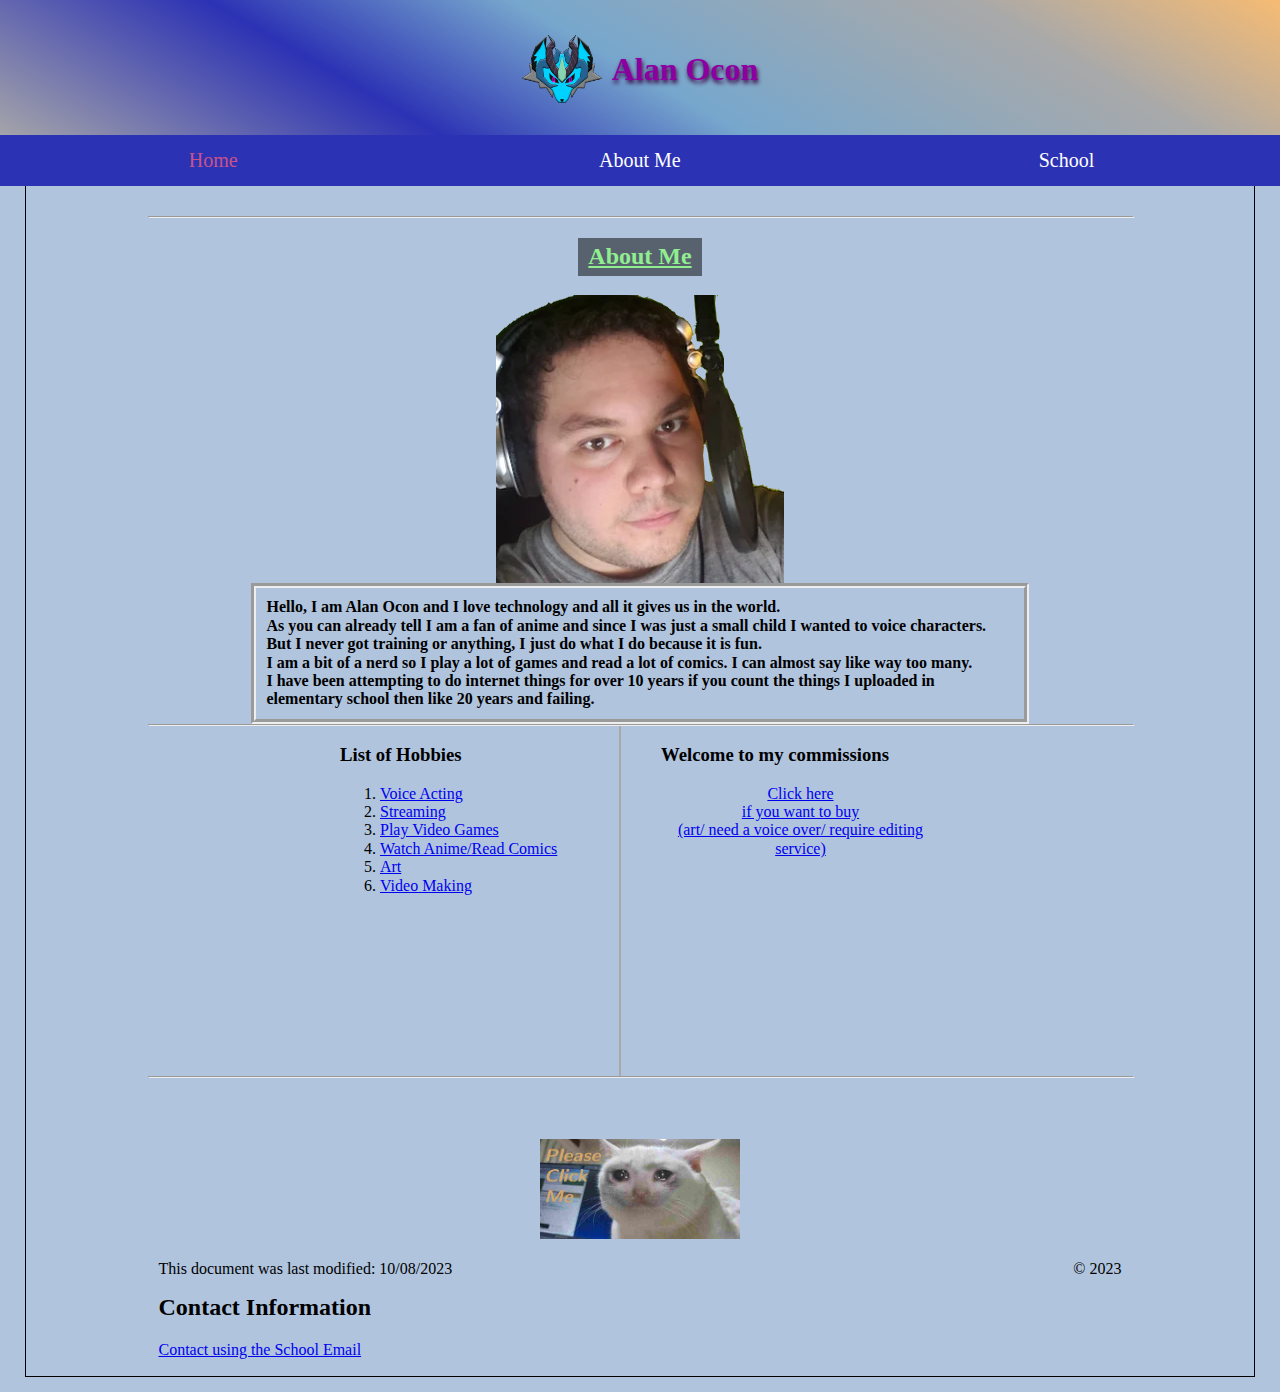
<file: index.html>
<!DOCTYPE html>
<html lang="en">
<head>
  <meta charset="utf-8">
  <meta name="description" content="Class Project">
  <meta name="keywords" content="HTML, CSS">
  <meta name="author" content="Alan Ocon">
  <meta name="viewport" content="width=device-width, initial-scale=1.0">
  <title>Home</title>
  <link href="styles/style.css" rel="stylesheet" type="text/css">
  <link href="styles/sidebar-index.css" rel="stylesheet" type="text/css">
</head>
<body>
  <header>
    <img src="images/Dog2.png" alt="Rakuen Knight logo">
    <h1>Alan Ocon</h1>
  </header>
  <nav id="nav_menu">
    <ul>
      <li><a href="index.html" class="current">Home</a></li>
      <li><a href="about.html">About Me</a></li>
      <li><a href="school.html">School</a></li>
    </ul>
  </nav>
  <main>
    <hr>
    <div class="centerdisplay">
      <h2 id="about-title">
        <u>About Me</u>
        <span
          id="about-back"></span>
      </h2>
      <img src="images/phto.png" alt="profile" >
      <strong
        id="borderbox">
        Hello, I am Alan Ocon and I love technology and all it gives us in the world.<br>
        As you can already tell I am a fan of anime and since I was just a small child I wanted to voice characters.
        <br>But I never got training or anything, I just do what I do because it is fun.<br>
        I am a bit of a nerd so I play a lot of games and read a lot of comics. I can almost say like way too many.<br>
        I have been attempting to do internet things for over 10 years if you count the things I uploaded in elementary
        school then like 20 years and failing.
      </strong>
    </div>
    <hr>
    <section id="section-list">
      <div id="hobby-list">
        <h3>List of Hobbies</h3>
        <ol class="list-left">
          <li><a href="https://www.youtube.com/watch?v=niXmkeV3I-4" target="_blank">Voice Acting</a></li>
          <li><a href="https://www.twitch.tv/blade541" target="_blank">Streaming</a></li>
          <li><a href="https://www.youtube.com/watch?v=MkcHN7IVx0s&t=521s" target="_blank">Play Video Games</a></li>
          <li><a href="https://myanimelist.net/profile/demonblade541" target="_blank">Watch Anime/Read Comics</a></li>
          <li><a href="https://www.deviantart.com/demonblade541" target="_blank">Art</a></li>
          <li><a href="https://www.youtube.com/watch?v=bkbM7XnKHqk&t=338s" target="_blank">Video Making</a></li>
        </ol>
      </div>
      <div class="commissions">
        <h3>Welcome to my commissions</h3>
        <p class="centertext">
          <a href="https://docs.google.com/forms/d/e/1FAIpQLSeFgxECmTV4J2dz6JFjr9fdr5N3SRPhIR9sMOrjJEdUpXuFmg/viewform"
            target="_blank">
            Click here<br>if you want to buy <br>(art/ need a voice over/ require editing service)
          </a>
        </p>
      </div>
    </section>
    <hr>
    </main>
    <footer>
      <div class="donate">
        <a href="donate.html">
          <img src="images/crying.jpg" alt="Please Donate to Poor broke student">
        </a>
      </div>
       <p class="footer-info">This document was last modified: 10/08/2023</p>
  <p class="footer-copyright">&copy; 2023</p>
  <section class="contact-info">
    <h2>Contact Information</h2>
    <p><a href="mailto:alan_ocon@elcamino.edu">Contact using the School Email</a></p>
  </section>
  </footer>
</body>
</html>
</file>
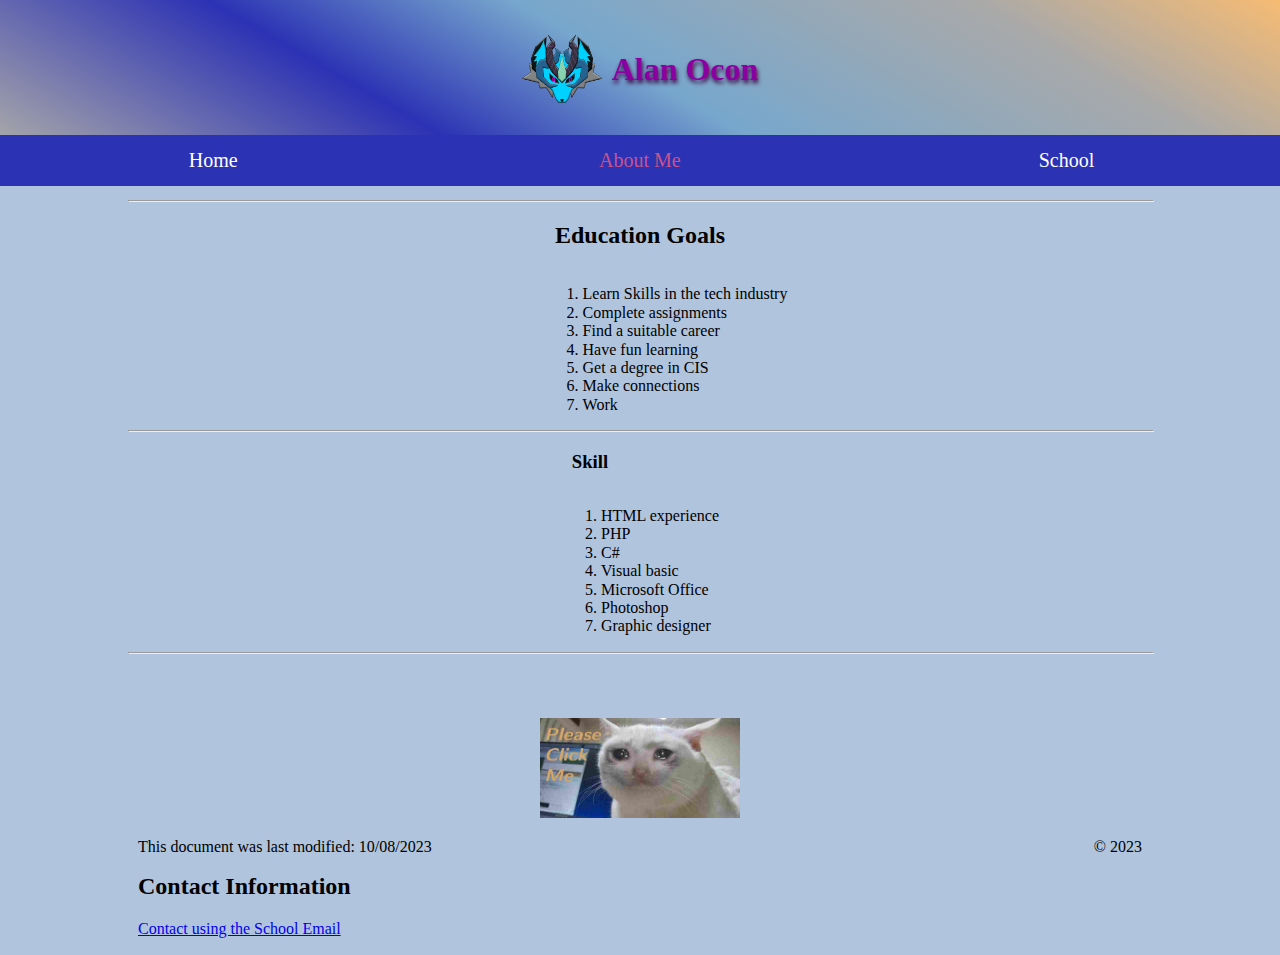
<file: about.html>
<!DOCTYPE html>
<html lang="en">
<head>
  <meta charset="utf-8">
  <meta name="description" content="Class Project">
  <meta name="keywords" content="HTML, CSS">
  <meta name="author" content="Alan Ocon">
  <meta name="viewport" content="width=device-width, initial-scale=1.0">
  <title>About Me</title>
  <link href="styles/style.css" rel="stylesheet" type="text/css">
</head>

<body>
  <header>
    <img src="images/Dog2.png" alt="Rakuen Knight logo">
    <h1>Alan Ocon</h1>
  </header>
  <nav id="nav_menu">
    <ul>
      <li><a href="index.html">Home</a></li>
      <li><a href="about.html" class="current">About Me</a></li>
      <li><a href="school.html">School</a></li>
    </ul>
  </nav>
 
  <main>
    <hr>
  <div id="education-goals">
    <h2>Education Goals</h2>
    <ol id="goals-list">
      <li>Learn Skills in the tech industry</li>
      <li>Complete assignments</li>
      <li>Find a suitable career</li>
      <li>Have fun learning</li>
      <li>Get a degree in CIS</li>
      <li>Make connections</li>
      <li>Work</li>
    </ol>
  </div>

  <hr>
  
  <div id="about-skills">
    <h3 id="skillM">Skill</h3>
    <ol id="skill-list">
      <li>HTML experience</li>
      <li>PHP</li>
      <li>C#</li>
      <li>Visual basic</li>
      <li>Microsoft Office</li>
      <li>Photoshop</li>
      <li>Graphic designer</li>
    </ol>
  </div>

  <hr> 
</main>
  <footer>
    <div class="donate">
      <a href="donate.html">
        <img src="images/crying.jpg" alt="Please Donate to Poor broke student">
      </a>
    </div>
     <p class="footer-info">This document was last modified: 10/08/2023</p>
  <p class="footer-copyright">&copy; 2023</p>
  <section class="contact-info">
    <h2>Contact Information</h2>
    <p><a href="mailto:alan_ocon@elcamino.edu">Contact using the School Email</a></p>
  </section>
  </footer>
</body>
</html>
</file>
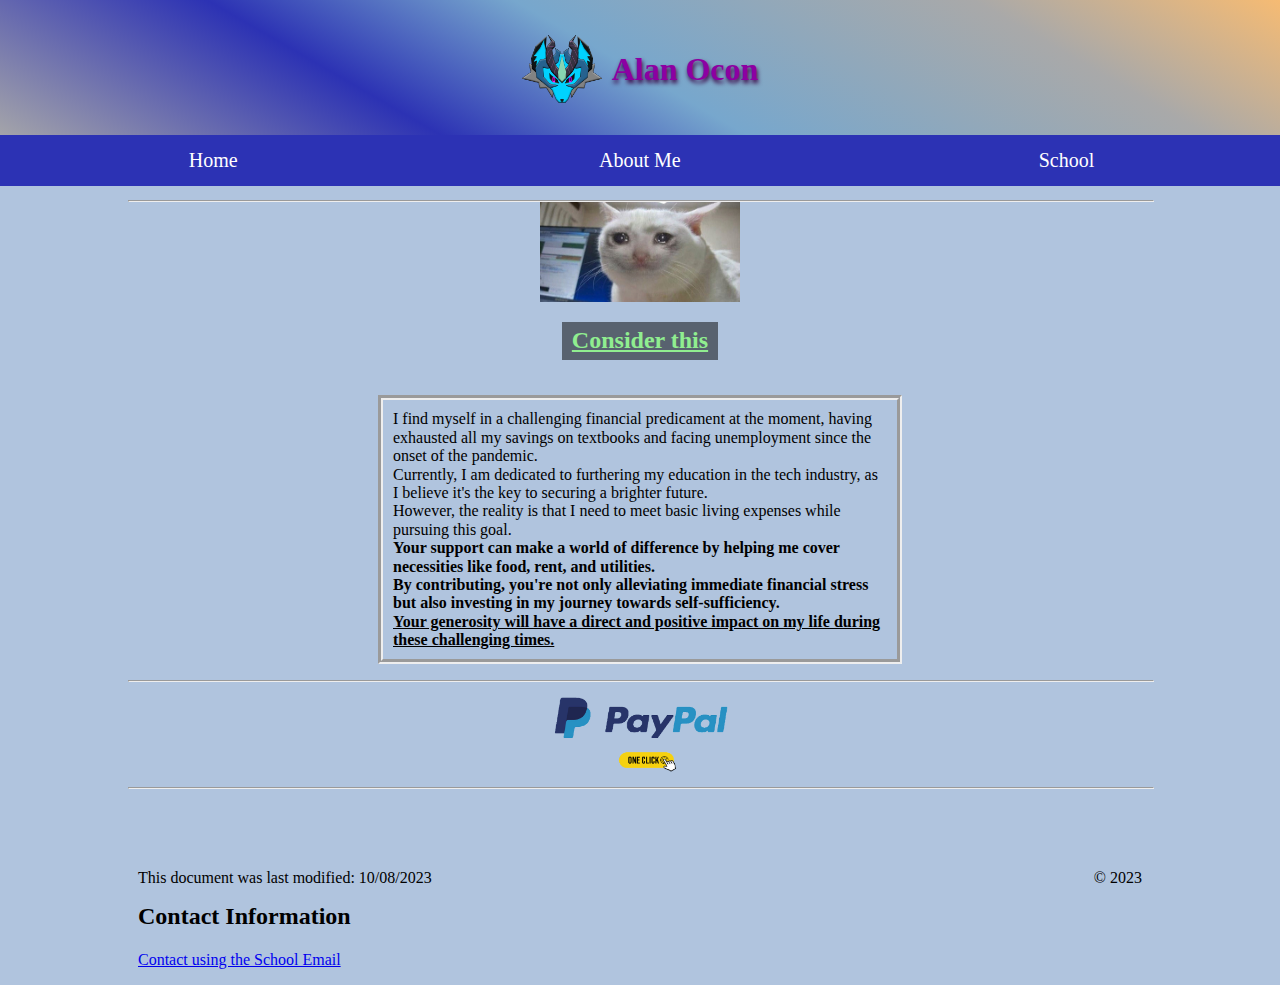
<file: donate.html>
<!DOCTYPE html>
<html lang="en">
<head>
  <meta charset="utf-8">
  <meta name="description" content="Class Project">
  <meta name="keywords" content="HTML, CSS">
  <meta name="author" content="Alan Ocon">
  <meta name="viewport" content="width=device-width, initial-scale=1.0">
  <title>Please donate</title>
  <link href="styles/style.css" rel="stylesheet" type="text/css">
</head>

<body>
  <header>
    <img src="images/Dog2.png" alt="Rakuen Knight logo">
    <h1>Alan Ocon</h1>
  </header>
  <nav id="nav_menu">
    <ul>
      <li><a href="index.html">Home</a></li>
      <li><a href="about.html">About Me</a></li>
      <li><a href="school.html">School</a></li>
    </ul>
  </nav>
  
  <main>
    <hr>
 <div class="beg-container">
  <img class="beg-image" src="images/crying1.jpg" alt="Please Donate to Poor broke student">
  <h2 class="beg-title">
    <u>Consider this</u>
  </h2>
  <p class="beg-text">
    I find myself in a challenging financial predicament at the moment, having exhausted all my savings on textbooks and facing unemployment since the onset of the pandemic.
    <br> Currently, I am dedicated to furthering my education in the tech industry, as I believe it's the key to securing a brighter future.
    <br> However, the reality is that I need to meet basic living expenses while pursuing this goal.
    <br><strong>Your support can make a world of difference by helping me cover necessities like food, rent, and utilities.</strong>
    <br><strong>By contributing, you're not only alleviating immediate financial stress but also investing in my journey towards self-sufficiency.</strong>
    <br><strong><u>Your generosity will have a direct and positive impact on my life during these challenging times.</u></strong>
  </p>
</div>

  <div class="donate">
    <hr>
    <a href="https://www.paypal.com/paypalme/blade541?country.x=US&locale.x=en_US" target="_blank">
      <img src="images/paypal-removebg-preview.png"  alt="Please Donate to Poor broke student">
    </a>
    <hr>
  </div>
  </main>
  <footer>
     <p class="footer-info">This document was last modified: 10/08/2023</p>
  <p class="footer-copyright">&copy; 2023</p>
  <section class="contact-info">
    <h2>Contact Information</h2>
    <p><a href="mailto:alan_ocon@elcamino.edu">Contact using the School Email</a></p>
  </section>
  </footer>
</body>
</html>
</file>
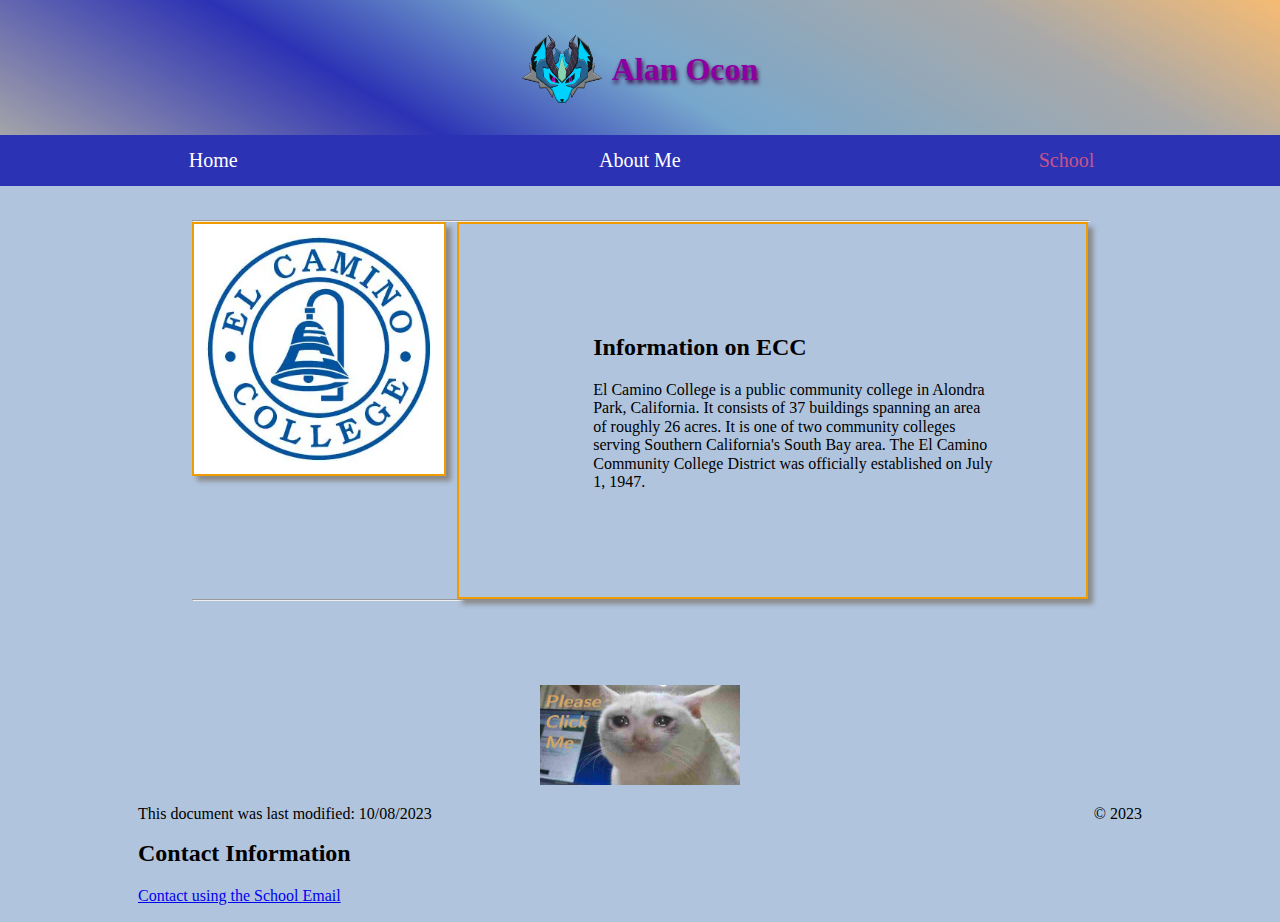
<file: school.html>
<!DOCTYPE html>
<html lang="en">
<head>
  <meta charset="utf-8">
  <meta name="description" content="Class Project">
  <meta name="keywords" content="HTML, CSS">
  <meta name="author" content="Alan Ocon">
  <meta name="viewport" content="width=device-width, initial-scale=1.0">
  <title>School</title>
  <link href="styles/style.css" rel="stylesheet" type="text/css">
  <link href="styles/school-style.css" rel="stylesheet" type="text/css">
</head>

<body>
  <header>
    <img src="images/Dog2.png" alt="Rakuen Knight logo">
    <h1>Alan Ocon</h1>
  </header>
  <nav id= "nav_menu">
        <ul>
        <li><a href="index.html">Home</a></li>
        <li><a href= "about.html">About Me</a></li>
        <li><a href= "school.html" class="current">School</a></li>
      </ul>
        </nav>
 
  <main>
    <hr>
 <div class="logo-container">
    <img src="images/ecc-logo.png" alt="School Logo">
  </div>
  <aside class="school-info">
    <h2> Information on ECC</h2>
    <p>El Camino College is a public community college in Alondra Park, California. It consists of 37 buildings spanning an area of roughly 26 acres. It is one of two community colleges serving Southern California's South Bay area. The El Camino Community College District was officially established on July 1, 1947.</p>
  </aside>
  <div class="clear"></div>

  <hr>
    </main>
<footer>
   <div class="donate">
      <a href="donate.html">
        <img src="images/crying.jpg" alt="Please Donate to Poor broke student">
      </a>
    </div>
  <p class="footer-info">This document was last modified: 10/08/2023</p>
  <p class="footer-copyright">&copy; 2023</p>
  <section class="contact-info">
    <h2>Contact Information</h2>
    <p><a href="mailto:alan_ocon@elcamino.edu">Contact using the School Email</a></p>
  </section>
</footer>
</body>
</html>
</file>
<file: styles/sidebar-index.css>
/* Sidebar */
body {
  width: 96%; /* Adjust the width as needed */
  margin: 15px auto;
  border: 1px solid black;
}

#hobby-list, #commissions {
  width: 18%; /* Adjust the width as needed */
  height: 350px;
  float: left;
  border-right: 2px solid darkgrey;
}

#borderbox {
  width: 76%; /* Adjust the width as needed */
  float: left;
}
</file>
<file: styles/school-style.css>
/* Apply styles to the main content area */
main {
  width: 70%;
  margin: 0 auto;
  padding: 20px; 
}

/* Style the logo container */
.logo-container {
  width: 250px; 
  height: 250px;
  float: left;
  box-shadow: 5px 5px 5px #888888; 
  border: 2px solid #ef9c00; 
  text-align: center;
  
}

main img {
  height: 250px; 
  width: 250px;
}

/* Style the school info aside */
.school-info {
  width: 45%; 
  float: right;
  padding: 10%;
  border: 2px solid #ef9c00;
  box-shadow: 5px 5px 5px #888888; 
  padding-left: 15%;

}

/* Clear floating elements */
.clear {
  clear: both;
}
</file>
<file: styles/style.css>
/*! normalize.css v8.0.1 | MIT License | github.com/necolas/normalize.css */

/* Document
   ========================================================================== */

/**
 * 1. Correct the line height in all browsers.
 * 2. Prevent adjustments of font size after orientation changes in iOS.
 */

html {
  line-height: 1.15; /* 1 */
  -webkit-text-size-adjust: 100%; /* 2 */
}

/* Sections
   ========================================================================== */

/**
 * Remove the margin in all browsers.
 */

body {
  margin: 0;
}

body nav {
  max-width: 100%;
  margin: auto;
  display: block; 
  clear: both;
}

body main {
  max-width: 80%;
  margin: auto;
}


/**
 * Render the `main` element consistently in IE.
 */

main {
  display: block;
}

/**
 * Correct the font size and margin on `h1` elements within `section` and
 * `article` contexts in Chrome, Firefox, and Safari.
 */

h1 {
  font-size: 2em;
  margin: 0.67em 0;
}

/* Grouping content
   ========================================================================== */

/**
 * 1. Add the correct box sizing in Firefox.
 * 2. Show the overflow in Edge and IE.
 */

hr {
  box-sizing: content-box; /* 1 */
  height: 0; /* 1 */
  overflow: visible; /* 2 */
  width: 100% !important;
  margin: 0 !important;
  max-width: none !important;
}

body main hr {
  width: 100% !important;
  margin: 0 !important;
  max-width: none !important;
}


/**
 * 1. Correct the inheritance and scaling of font size in all browsers.
 * 2. Correct the odd `em` font sizing in all browsers.
 */

pre {
  font-family: monospace, monospace; /* 1 */
  font-size: 1em; /* 2 */
}

/* Text-level semantics
   ========================================================================== */

/**
 * Remove the gray background on active links in IE 10.
 */

a {
  background-color: transparent;
}

/**
 * 1. Remove the bottom border in Chrome 57-
 * 2. Add the correct text decoration in Chrome, Edge, IE, Opera, and Safari.
 */

abbr[title] {
  border-bottom: none; /* 1 */
  text-decoration: underline; /* 2 */
  text-decoration: underline dotted; /* 2 */
}

/**
 * Add the correct font weight in Chrome, Edge, and Safari.
 */

b,
strong {
  font-weight: bolder;
}

/**
 * 1. Correct the inheritance and scaling of font size in all browsers.
 * 2. Correct the odd `em` font sizing in all browsers.
 */

code,
kbd,
samp {
  font-family: monospace, monospace; /* 1 */
  font-size: 1em; /* 2 */
}

/**
 * Add the correct font size in all browsers.
 */

small {
  font-size: 80%;
}

/**
 * Prevent `sub` and `sup` elements from affecting the line height in
 * all browsers.
 */

sub,
sup {
  font-size: 75%;
  line-height: 0;
  position: relative;
  vertical-align: baseline;
}

sub {
  bottom: -0.25em;
}

sup {
  top: -0.5em;
}

/* Embedded content
   ========================================================================== */

/**
 * Remove the border on images inside links in IE 10.
 */

img {
  border-style: none;
}

/* Forms
   ========================================================================== */

/**
 * 1. Change the font styles in all browsers.
 * 2. Remove the margin in Firefox and Safari.
 */

button,
input,
optgroup,
select,
textarea {
  font-family: inherit; /* 1 */
  font-size: 100%; /* 1 */
  line-height: 1.15; /* 1 */
  margin: 0; /* 2 */
}

/**
 * Show the overflow in IE.
 * 1. Show the overflow in Edge.
 */

button,
input { /* 1 */
  overflow: visible;
}

/**
 * Remove the inheritance of text transform in Edge, Firefox, and IE.
 * 1. Remove the inheritance of text transform in Firefox.
 */

button,
select { /* 1 */
  text-transform: none;
}

/**
 * Correct the inability to style clickable types in iOS and Safari.
 */

button,
[type="button"],
[type="reset"],
[type="submit"] {
  -webkit-appearance: button;
}

/**
 * Remove the inner border and padding in Firefox.
 */

button::-moz-focus-inner,
[type="button"]::-moz-focus-inner,
[type="reset"]::-moz-focus-inner,
[type="submit"]::-moz-focus-inner {
  border-style: none;
  padding: 0;
}

/**
 * Restore the focus styles unset by the previous rule.
 */

button:-moz-focusring,
[type="button"]:-moz-focusring,
[type="reset"]:-moz-focusring,
[type="submit"]:-moz-focusring {
  outline: 1px dotted ButtonText;
}

/**
 * Correct the padding in Firefox.
 */

fieldset {
  padding: 0.35em 0.75em 0.625em;
}

/**
 * 1. Correct the text wrapping in Edge and IE.
 * 2. Correct the color inheritance from `fieldset` elements in IE.
 * 3. Remove the padding so developers are not caught out when they zero out
 *    `fieldset` elements in all browsers.
 */

legend {
  box-sizing: border-box; /* 1 */
  color: inherit; /* 2 */
  display: table; /* 1 */
  max-width: 100%; /* 1 */
  padding: 0; /* 3 */
  white-space: normal; /* 1 */
}

/**
 * Add the correct vertical alignment in Chrome, Firefox, and Opera.
 */

progress {
  vertical-align: baseline;
}

/**
 * Remove the default vertical scrollbar in IE 10+.
 */

textarea {
  overflow: auto;
}

/**
 * 1. Add the correct box sizing in IE 10.
 * 2. Remove the padding in IE 10.
 */

[type="checkbox"],
[type="radio"] {
  box-sizing: border-box; /* 1 */
  padding: 0; /* 2 */
}

/**
 * Correct the cursor style of increment and decrement buttons in Chrome.
 */

[type="number"]::-webkit-inner-spin-button,
[type="number"]::-webkit-outer-spin-button {
  height: auto;
}

/**
 * 1. Correct the odd appearance in Chrome and Safari.
 * 2. Correct the outline style in Safari.
 */

[type="search"] {
  -webkit-appearance: textfield; /* 1 */
  outline-offset: -2px; /* 2 */
}

/**
 * Remove the inner padding in Chrome and Safari on macOS.
 */

[type="search"]::-webkit-search-decoration {
  -webkit-appearance: none;
}

/**
 * 1. Correct the inability to style clickable types in iOS and Safari.
 * 2. Change font properties to `inherit` in Safari.
 */

::-webkit-file-upload-button {
  -webkit-appearance: button; /* 1 */
  font: inherit; /* 2 */
}

/* Interactive
   ========================================================================== */

/*
 * Add the correct display in Edge, IE 10+, and Firefox.
 */

details {
  display: block;
}

/*
 * Add the correct display in all browsers.
 */

summary {
  display: list-item;
}

/* Misc
   ========================================================================== */

/**
 * Add the correct display in IE 10+.
 */

template {
  display: none;
}

/**
 * Add the correct display in IE 10.
 */

[hidden] {
  display: none;
}

/* The styles for the navigation menu */
#nav_menu {
  position: fixed;
  top: 15%;
  left: 0;
  right: 0;
  z-index: 100;
  background-color: #2C32B4;
  text-align: center;
}




#nav_menu ul {
  list-style-type: none;
  margin: 0;
  padding: 0;
   overflow: hidden;
  position: relative;
  background-color: #2C32B4;
}

#nav_menu ul li {
  float: left;
  width: 33.33%; /* Each link takes up 1/3 of the width */
}

#nav_menu ul li a {
  display: block;
  text-align: center;
  padding: 14px 16px;
  text-decoration: none;
  
  color: white;
  font-weight: normal;
  font-size: 20px; 
  transition: all 0.2s;
}

#nav_menu a.current {
  color: #CA528A;
}

#nav_menu ul ul {
  display: none;
  position: absolute;
  top: 100%;
}

#nav_menu ul ul li {
  float: none;
}

#nav_menu ul li:hover > ul {
  display: block;
}

#nav_menu > ul::after {
  content: "";
  clear: both;
  display: block;
}

#nav_menu ul li a:hover {
  font-weight: bold; 
  text-transform: uppercase; 
  background-color: #111;
}




/* header */
header {
  position: fixed;
  top: 0;
  left: 0;
  right: 0;
  z-index: 100; /* To keep it on top of other content */
  height: 10%;
  display: flex;
  justify-content: center;
  align-items: center;
  padding: 1.5em 0 2em 0;
  border-bottom: 3px solid #2C32B4;
  background: linear-gradient(30deg, #A9A9A9 0%, #2C32B4 30%, #77a7cd 50%, #A9A9A9 80%, #f6bb73 100%);
}



header h1 {
  color: #8C00A2;
  text-shadow: 1px 3px 4px #390042;
  margin: 0; /* Remove default margin */
}

header img {
  height: 80px;
  margin-right: 10px;
}




#borderbox {
  display: inline-block; 
  text-align: left; 
  margin-left: 20px; 
  margin-right: 20px; 
  border: 5px groove; 
  padding: 10px; 
  background-color: #B0C4DE;
}

.centerdisplay {
  display: flex; 
  flex-direction: column; 
  align-items: center; 
  text-align: center;
}

#about-title {
  color: #90EE90;
    position: relative;
    padding: 5px 10px;
    z-index: 1;
}
#about-back {
  position: absolute; 
  top: 0; 
  left: 0; 
  right: 0; 
  bottom: 0; 
  background-color: rgba(0, 0, 0, 0.5); 
  z-index: -1;
}
.centertext {
  text-align: center;
}
/* global background */
body {
  background-color: #B0C4DE;
  padding-top: 200px; 
}

#section-list{
  display: flex; 
  justify-content: space-between; 
  max-width: 600px; 
  margin: 0 auto;
}

#hobby-list{
  flex: 1; margin-right: 20px;
}
.list-left {
  text-align: left;
}

.commissions {
  flex: 1; 
  margin-left: 20px;
}

footer {
  display: block; 
  clear: both;
  max-width: 80%;
  margin: auto;
  padding-top: 5%
  ;
}

.donate {
  text-align: center;
}

.donate a {
  display: block;
}

.donate img {
  width: 200px;
  height: 100px;
  border: none; 
}

/* Styles for the footer */
.footer-info {
  float: left;
  margin-left: 10px;
}

.footer-copyright {
  float: right;
  margin-right: 10px;
}

.contact-info {
  display: block;
  clear: both;
  margin-left: 10px;
}

#education-goals {
  display: flex; 
  flex-direction: column; 
  align-items: center; 
  text-align: center;
}
#goals-list {
  text-align: left; 
  margin-left: 50px;
}

#about-skills {
  display: flex; 
  flex-direction: column; 
  align-items: center; 
  text-align: center;
}

#skillM {
  margin-right: 100px;
}

#skill-list {
  text-align: left;
}

/* you know what this is*/ 
/* Styles for the content container */
.beg-container {
  display: flex;
  flex-direction: column;
  align-items: center;
  text-align: center;
}

.beg-image {
  width: 200px;
  height: 100px;
}

.beg-title {
  color: #90EE90;
  position: relative;
  padding: 5px 10px;
  z-index: 1;
}

.beg-title u::after {
  content: '';
  position: absolute;
  top: 0;
  left: 0;
  right: 0;
  bottom: 0;
  background-color: rgba(0, 0, 0, 0.5);
  z-index: -1;
}

.beg-text {
  display: inline-block;
  text-align: left;
  margin-left: 250px;
  margin-right: 250px;
  border: 5px groove;
  padding: 10px;
  background-color: #B0C4DE;
}
</file>
